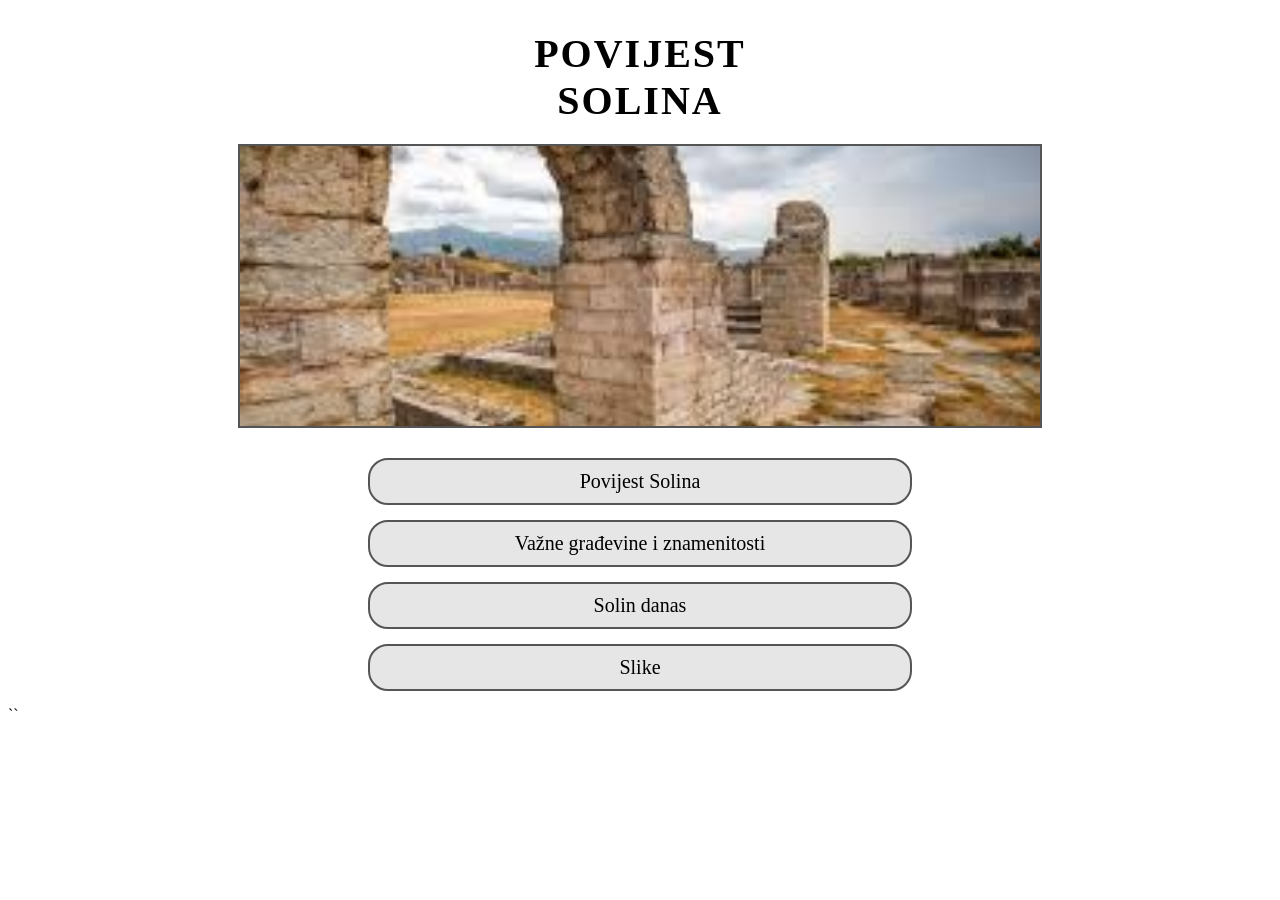
<file: index.html>
<!DOCTYPE html>
<html lang="hr">
<head>
    <meta charset="UTF-8">
    <title>Povijest Solina</title>
    <link rel="stylesheet" href="style.css">
</head>
<body>

    <!-- NASLOV -->
    <h1 class="title">POVIJEST<br>SOLINA</h1>

    <!-- NASLOVNA SLIKA -->
    <div class="main-image"></div>

    <div class="container buttons">
        <a href="povijest.html" class="button">Povijest Solina</a>
        <a href="povijesne-gradjevine.html" class="button">Važne građevine i znamenitosti</a>
        <a href="solin_danas.html" class="button">Solin danas</a>
        <a href="slike.html" class="button">Slike</a>
    </div>

</body>
</html>
``
</file>
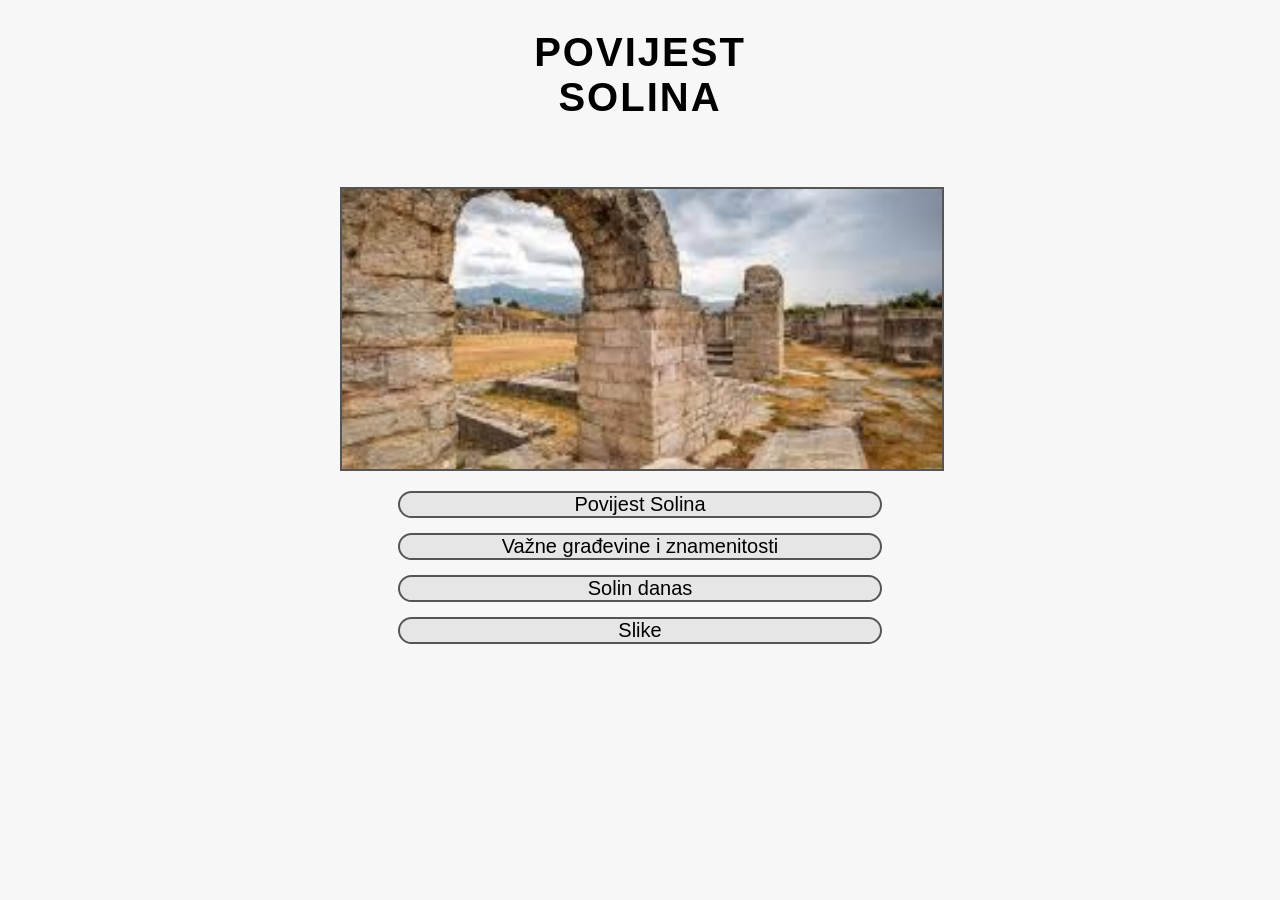
<file: Mateo.html>
<!DOCTYPE html>
<html lang="hr">
<head>
    <meta charset="UTF-8">
    <title>Povijest Solina</title>
    <style>
        body {
            font-family: Arial, sans-serif;
             text-align: center;
             background-color: #f7f7f7;
             margin: 0;
             padding: 0;
        }

         h1 {
            margin-top: 30px;
            font-size: 40px;
            letter-spacing: 2px;
        }

        .container {
            width: 80%;
            max-width: 600px;
            margin: 0 auto;
            padding: 20px;
        }

        .main-image{
            width: 100%;
            height: 280px;
            background-color: #ddd;/*privremena pozadina*/
            border: 2px solid#555;
            margin: 20px 0;
            background-size: cover;
            background-position: center;
        }

        .button{
            display: block;
            width: 80%; 
            margin: 15px auto;
            background-color: #e6e6e6;
            border: 2px solid#555;
            border-radius: 20px;
            font-size: 20px;
            text-decoration: none;
            color: black;
            transition: 0.2s;
            position: relative;
            z-index: 9999;
            pointer-events: auto;
        }

        .button:hover{
            background-color: #d2d2d2;
        }
    </style>
</head>
<body>

    <h1>POVIJEST<br>SOLINA</h1>

    <div class="container">

        <div class="main-image" style="background-image: url('./images/solin_main.jpg');"></div>

        <a href="./povijest.html" class="button">Povijest Solina</a>
        <a href="./povijesne-gradjevine.html" class="button">Važne građevine i znamenitosti</a>
        <a href="./solin_danas.html" class="button">Solin danas</a>
        <a href="./slike.html" class="button">Slike</a>

    </div>

</body>
</html>
</file>
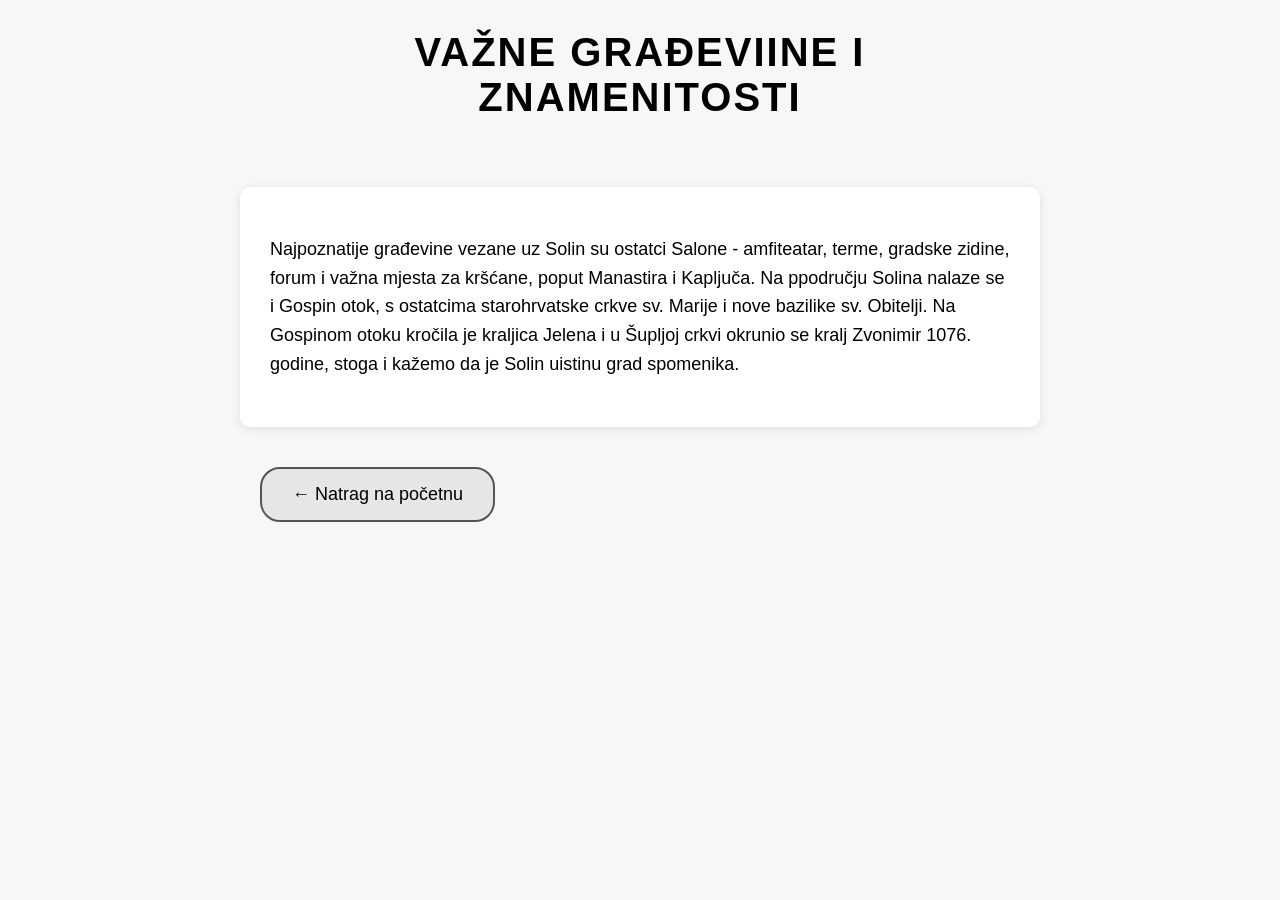
<file: povijesne građevine.html>
<!DOCTYPE html>
<html lang="hr">
<head>
    <meta charset="UTF-8">
    <title>Važne građevine i znamenitosti</title>
    <style>
        body {
            font-family: Arial, sans-serif;
            text-align: center;
            background-color: #f7f7f7;
            margin: 0;
            padding: 0;
        }

        h1 {
            margin-top: 30px;
            font-size: 40px;
            letter-spacing: 2px;
        }

        .container {
            width: 80%;
            max-width: 800px;
            margin: 0 auto;
            padding: 20px;
            text-align: left;
        }

        .content {
            background-color: white;
            padding: 30px;
            border-radius: 10px;
            box-shadow: 0 2px 10px rgba(0,0,0,0.1);
            margin: 20px 0;
            line-height: 1.6;
            font-size: 18px;
        }

        .back-button {
            display: inline-block;
            margin: 20px;
            padding: 15px 30px;
            background-color: #e6e6e6;
            border: 2px solid #555;
            border-radius: 20px;
            font-size: 18px;
            text-decoration: none;
            color: black;
            transition: 0.2s;
            /* ensure the link can receive clicks even if nearby elements overlap */
            position: relative;
            z-index: 9999;
            pointer-events: auto;
        }

            .back-button:hover {
                background-color: #d2d2d2;
            }
    </style>
</head>
<body>

    <h1>VAŽNE GRAĐEVIINE I<br>ZNAMENITOSTI</h1>

    <div class="container">
        <div class="content">
            <p>
                Najpoznatije građevine vezane uz Solin su ostatci Salone - 
                amfiteatar, terme, gradske zidine, forum i važna mjesta za kršćane, 
                poput Manastira i Kapljuča. Na ppodručju Solina nalaze se i Gospin otok,
                s  ostatcima starohrvatske crkve sv. Marije i nove bazilike sv. Obitelji.
                Na Gospinom otoku kročila je kraljica Jelena i u Šupljoj crkvi okrunio se 
                kralj Zvonimir 1076. godine, stoga i kažemo da je Solin uistinu grad spomenika. 
            </p>
        </div>

        <a href="./Mateo.html" class="back-button" target="_self" onclick="window.location.href='Mateo.html'">← Natrag na početnu</a>
    </div>

</body>
</html>
</file>
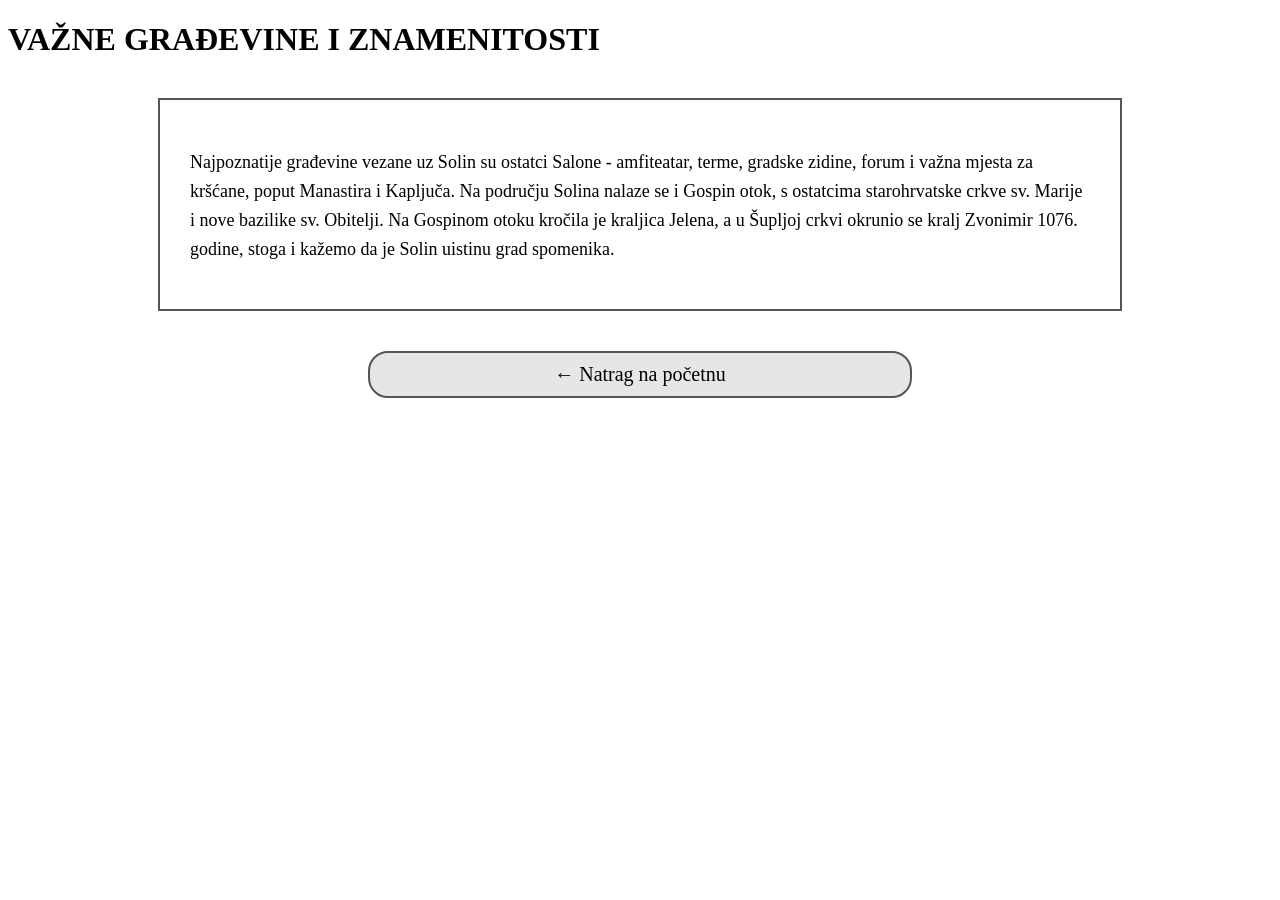
<file: povijesne-gradjevine.html>
<!DOCTYPE html>
<html lang="hr">
<head>
    <meta charset="UTF-8">
    <title>Važne građevine i znamenitosti</title>
    <link rel="stylesheet" href="style.css">
</head>
<body>

    <h1>VAŽNE GRAĐEVINE I ZNAMENITOSTI</h1>

     <div class="content-box">
            <p>
                Najpoznatije građevine vezane uz Solin su ostatci Salone - amfiteatar,
                terme, gradske zidine, forum i važna mjesta za kršćane, poput Manastira
                i Kapljuča. Na području Solina nalaze se i Gospin otok, s ostatcima 
                starohrvatske crkve sv. Marije i nove bazilike sv. Obitelji. Na Gospinom
                otoku kročila je kraljica Jelena, a u Šupljoj crkvi okrunio se kralj 
                Zvonimir 1076. godine, stoga i kažemo da je Solin uistinu grad spomenika.
            </p>
        </div>

        <a href="index.html" class="back-button">← Natrag na početnu</a>
    </div>

</body>
</html>
</file>
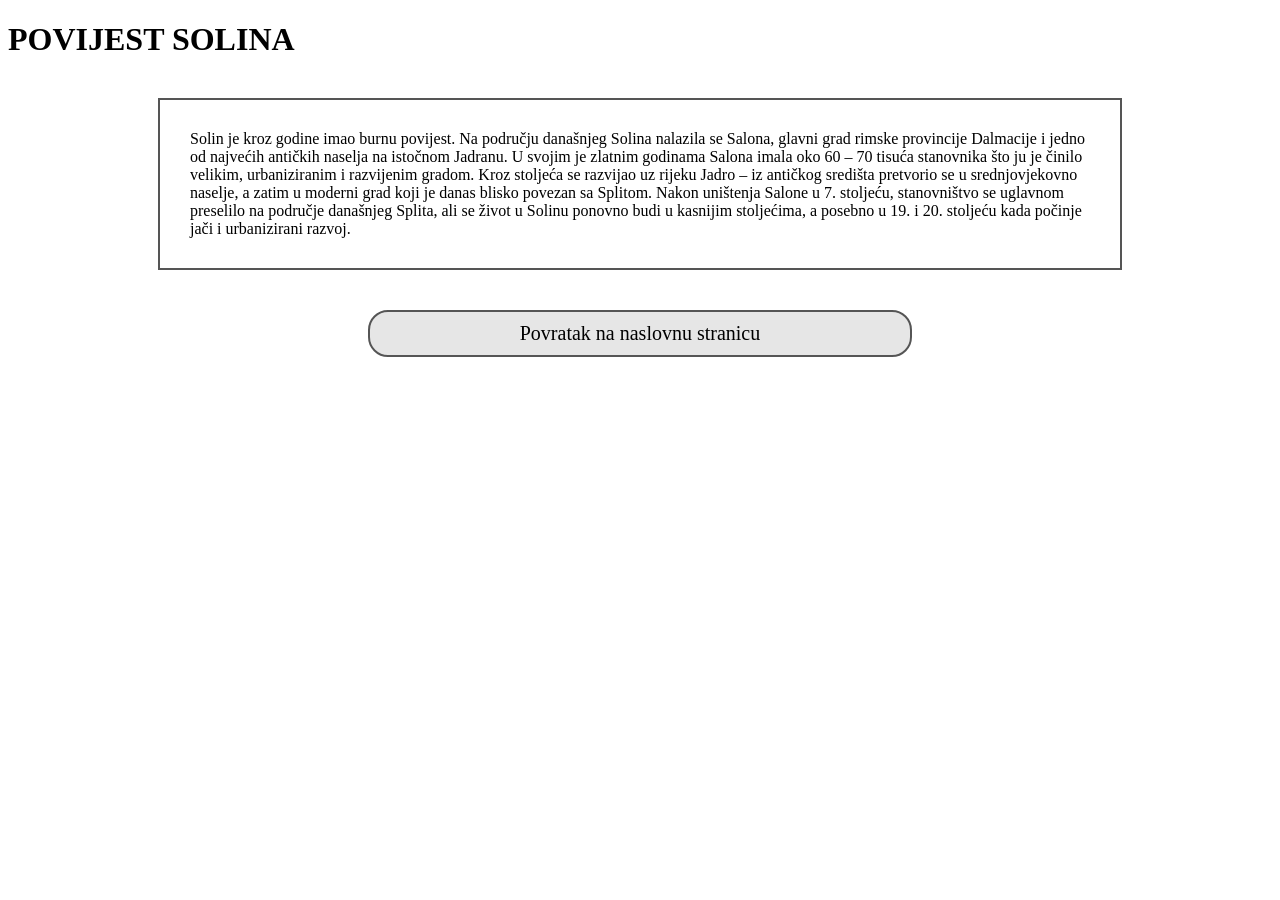
<file: povijest.html>
<!DOCTYPE html>
<html lang="hr">
<head>
    <meta charset="UTF-8">
    <title>Povijest Solina</title>

    <!-- Povezivanje vanjskog CSS-a -->
    <link rel="stylesheet" href="style.css">
</head>
<body>

    <h1>POVIJEST SOLINA</h1>

  <div class="content-box">
            <p1>
                Solin je kroz godine imao burnu povijest. Na području današnjeg
                Solina nalazila se Salona, glavni grad rimske provincije Dalmacije
                i jedno od najvećih antičkih naselja na istočnom Jadranu. U svojim
                je zlatnim godinama Salona imala oko 60 – 70 tisuća stanovnika
                što ju je činilo velikim, urbaniziranim i razvijenim gradom.
            </p1>
            
            <p2>
                Kroz stoljeća se razvijao uz rijeku Jadro – iz antičkog središta
                pretvorio se u srednjovjekovno naselje, a zatim u moderni grad
                koji je danas blisko povezan sa Splitom.
            </p2>
             
            <p3>
                Nakon uništenja Salone u 7. stoljeću, stanovništvo se uglavnom
                preselilo na područje današnjeg Splita, ali se život u Solinu
                ponovno budi u kasnijim stoljećima, a posebno  u 19. i 20. stoljeću 
                kada počinje jači i urbanizirani razvoj.
            </p3>
 </div>

    <a href="index.html" class="button back-button">Povratak na naslovnu stranicu</a>

</body>
</html>
</file>
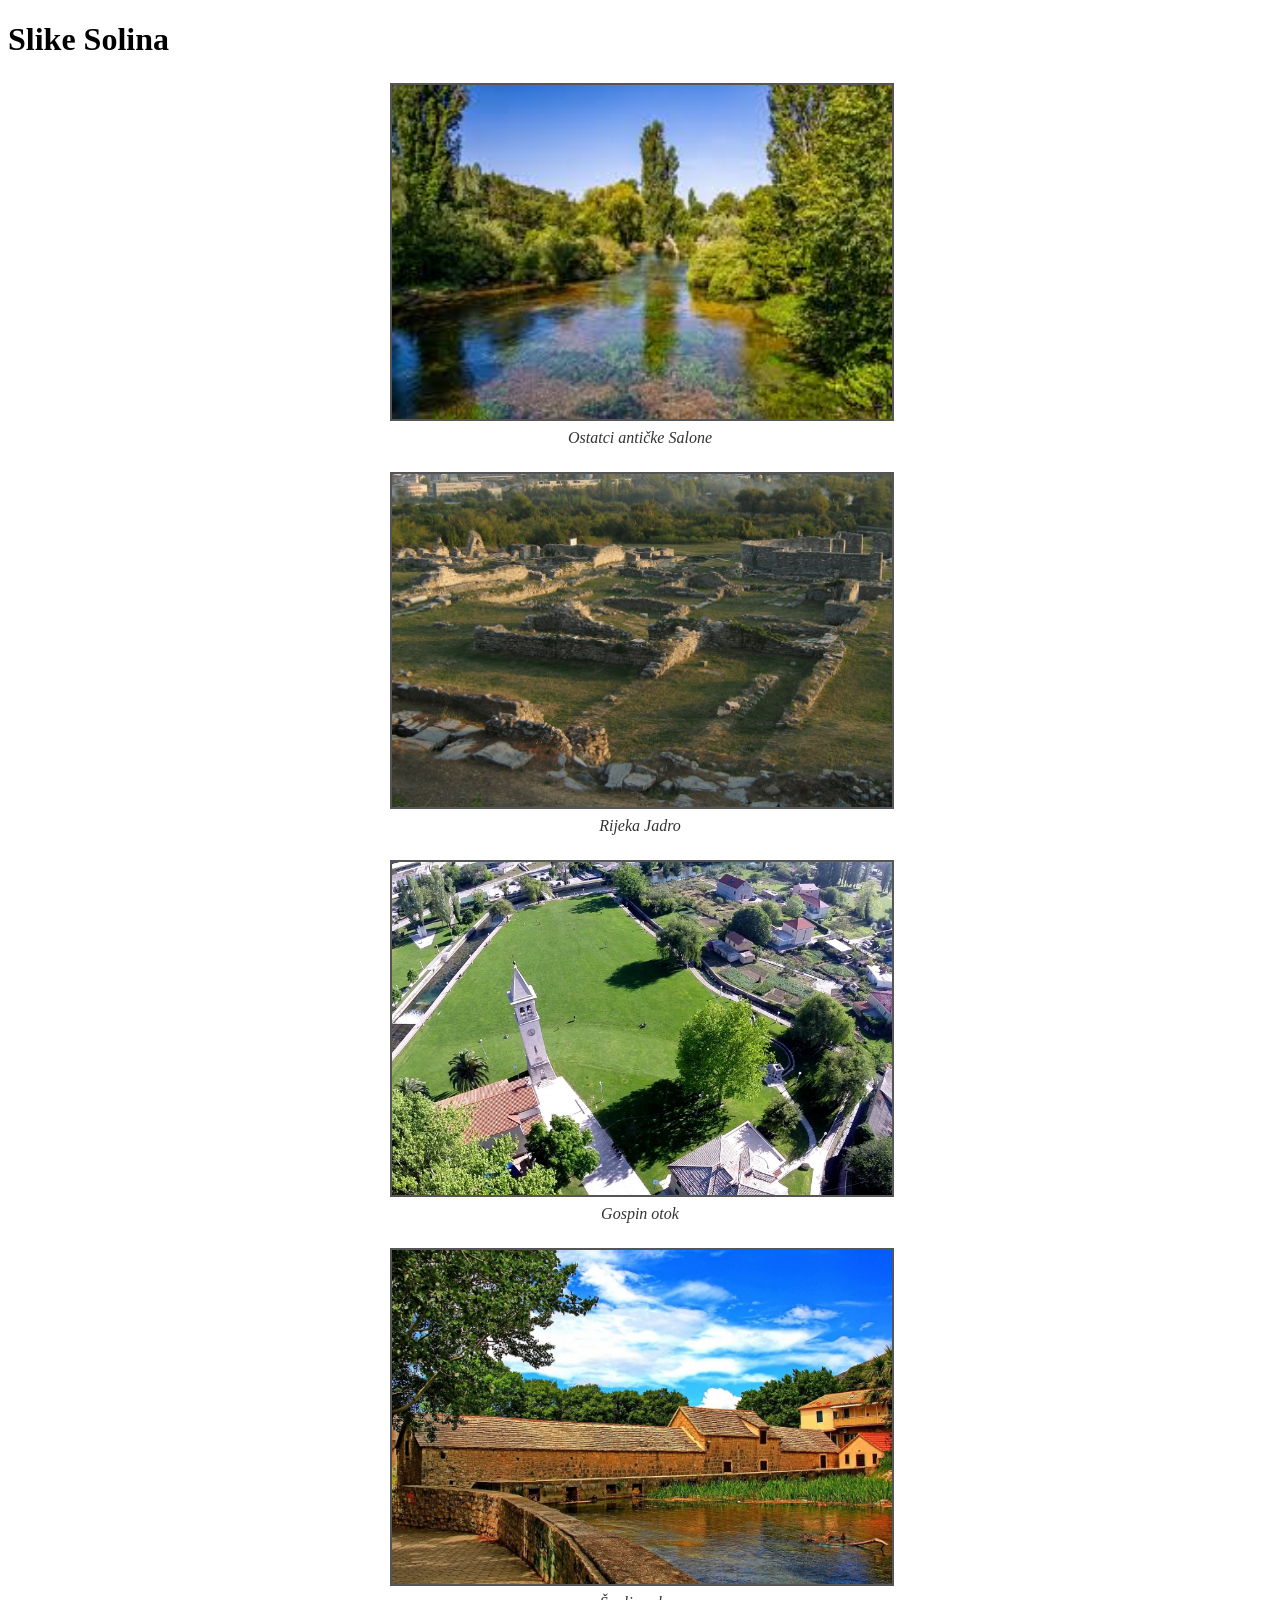
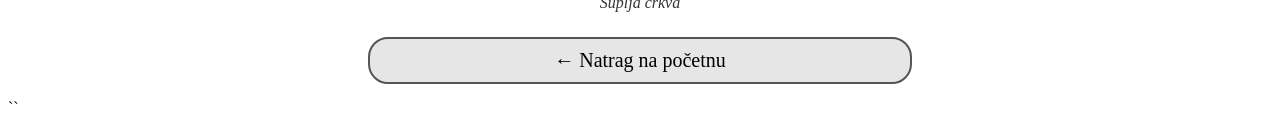
<file: slike.html>
<!DOCTYPE html>
<html lang="hr">
<head>
    <meta charset="UTF-8">
    <title>Slike Solina</title>

    <link rel="stylesheet" href="style.css">
</head>
<body>

    <h1> Slike Solina</h1>
    <div class="gallery">

        <figure>
            <img src="solin1.jpg" alt="Ostatci antičke Salone">
            <figcaption>Ostatci antičke Salone</figcaption>
        </figure>

        <figure>
            <img src="solin2.jpg" alt="Rijeka Jadro">
            <figcaption>Rijeka Jadro</figcaption>
        </figure>

        <figure>
            <img src="solin3.jpg" alt="Gospin otok">
            <figcaption>Gospin otok</figcaption>
        </figure>

        <figure>
            <img src="solin4.jpg" alt="Šuplja crkva">
            <figcaption>Šuplja crkva</figcaption>
        </figure>

    </div>

    <a href="index.html" class="back-button">← Natrag na početnu</a>
    ``
</file>
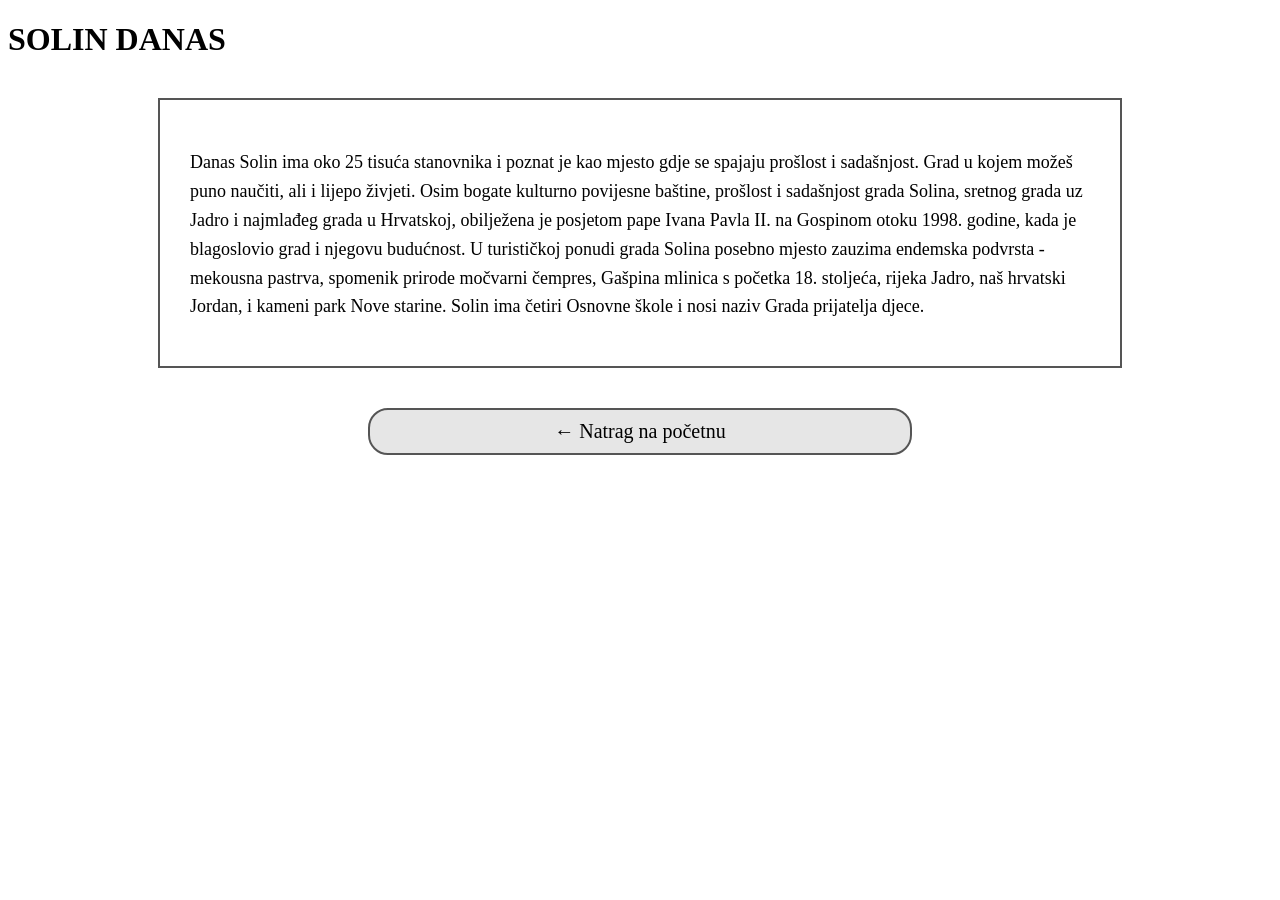
<file: solin_danas.html>
<!DOCTYPE html>
<html lang="hr">
<head>
    <meta charset="UTF-8">
    <title>Solin danas</title>

    <!-- POVEZIVANJE ZAJEDNIČKOG CSS-a -->
    <link rel="stylesheet" href="style.css">
</head>
<body>

    <h1>SOLIN DANAS</h1>

       <div class="content-box">
          <p>
              Danas Solin ima oko 25 tisuća stanovnika i poznat je kao mjesto 
              gdje se spajaju prošlost i sadašnjost. Grad u kojem možeš puno 
              naučiti, ali i lijepo živjeti. Osim bogate kulturno povijesne
              baštine, prošlost i sadašnjost grada Solina, sretnog grada uz 
              Jadro i najmlađeg grada u Hrvatskoj, obilježena je posjetom pape 
              Ivana Pavla II. na Gospinom otoku 1998. godine, kada je blagoslovio
              grad i njegovu budućnost. U turističkoj ponudi grada Solina posebno
              mjesto zauzima endemska podvrsta - mekousna pastrva, spomenik prirode
              močvarni čempres, Gašpina mlinica s početka 18. stoljeća, rijeka Jadro,
              naš hrvatski Jordan, i kameni park Nove starine. Solin ima četiri 
              Osnovne škole i nosi naziv Grada prijatelja djece.
            </p>
        </div>

        <a href="index.html" class="back-button">← Natrag na početnu</a>
    </div>

</body>
</html>
</file>
<file: style.css>
/* ======================
   ZAJEDNIČKI STIL ZA SVE GUMBOVE
   ====================== */

.button,
.back-button,
.back-link {
    display: block; /* svi u svojem redu */
    width: 80%;
    max-width: 500px;
    margin: 15px auto;
    padding: 10px 20px;
    background-color: #e6e6e6;
    border: 2px solid #555;
    border-radius: 20px;
    text-align: center;
    font-size: 20px;
    text-decoration: none;
    color: black;
    transition: background-color 0.2s;
}

    /* Hover efekt za sve gumbe */
    .button:hover,
    .back-button:hover,
    .back-link:hover {
        background-color: #d2d2d2;
    }

/* ======================
   NASLOV POČETNE STRANICE
   ====================== */

.title {
    text-align: center;
    margin-top: 30px;
    margin-bottom: 20px;
    font-size: 40px;
    letter-spacing: 2px;
}
/* ======================
   NASLOVNA SLIKA
   ====================== */

.main-image {
    width: 80%;
    max-width: 800px;
    height: 280px;
    margin: 0 auto 30px auto;
    background-image: url("solin_main.jpg");
    background-size: cover;
    background-position: center;
    border: 2px solid #555;
}
}
/* ======================
   GUMBI ISPOD NASLOVA
   ====================== */

.container.buttons {
    text-align: center;
}
/* ======================
   GALERIJA – SVE SLIKE ISTE VELIČINE
   ====================== */

.gallery {
    text-align: center;
}

figure {
    width: 80%;
    max-width: 500px;
    margin: 25px auto;
    text-align: center;
}

    figure img {
        width: 100%;
        aspect-ratio: 3 / 2; /* SVE slike ISTI OMJER */
        object-fit: cover;
        display: block;
        border: 2px solid #555;
    }

figcaption {
    margin-top: 8px;
    font-size: 16px;
    color: #333;
    font-style: italic;
}
/* OKVIR ZA TEKST */
.content-box {
    width: 80%;
    max-width: 900px;
    margin: 40px auto;
    padding: 30px;
    border: 2px solid #555;
    background-color: #ffffff;
    text-align: left;
}

.content-box h1 {
    text-align: center;
    margin-bottom: 25px;
}

.content-box p {
    font-size: 18px;
    line-height: 1.6;
    margin-bottom: 15px;
}
</file>
